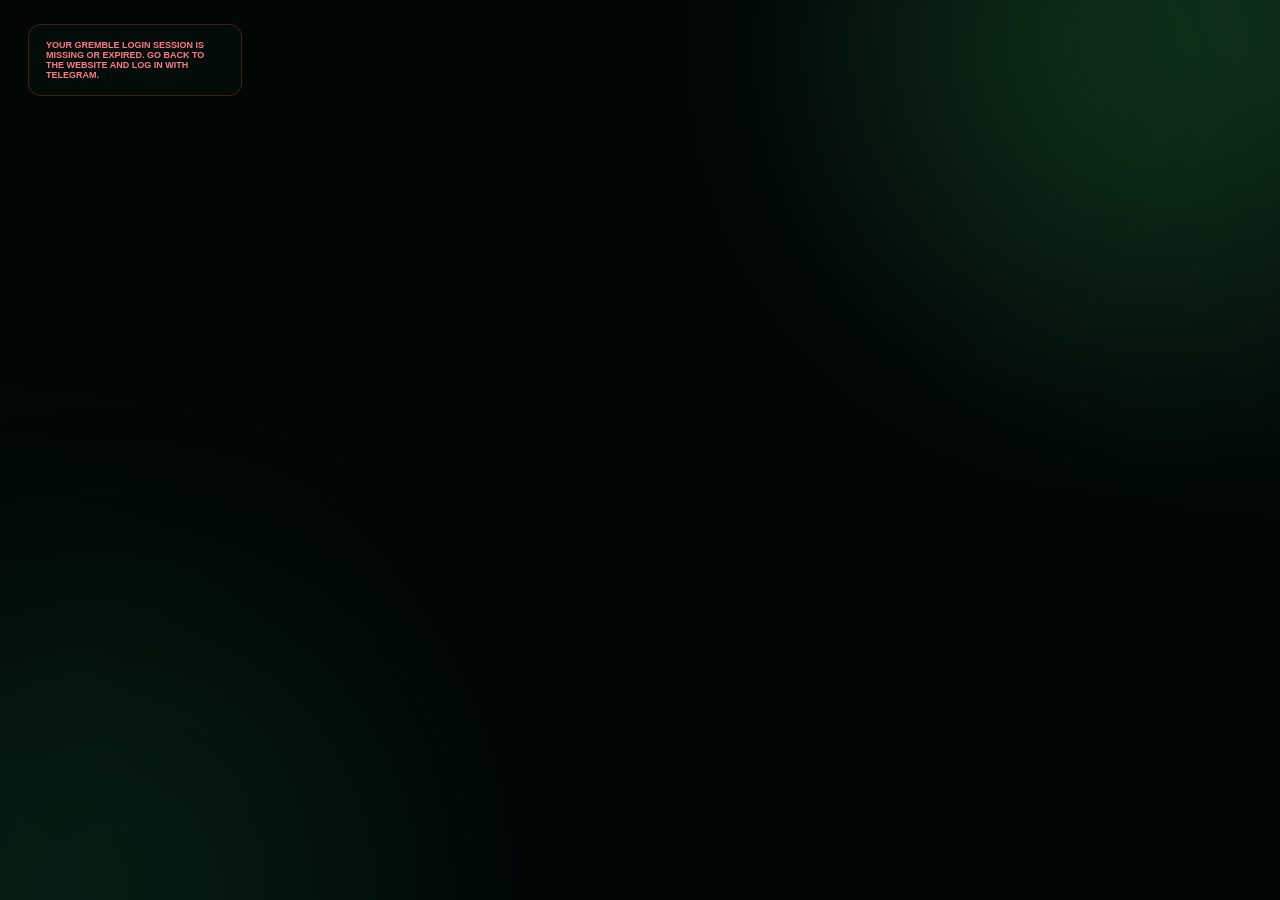
<file: admin.html>
<!DOCTYPE html>
<html lang="en">
<head>
<meta charset="UTF-8">
<meta name="viewport" content="width=device-width, initial-scale=1.0">
<meta name="robots" content="noindex,nofollow">
<title>Gremble Admin</title>

<style>
*{margin:0;padding:0;box-sizing:border-box}
html{scroll-behavior:smooth}

body{
    min-height:100vh;
    background:
        radial-gradient(circle at top right,rgba(79,255,127,.08),transparent 34%),
        radial-gradient(circle at bottom left,rgba(32,153,87,.08),transparent 34%),
        #020706;
    color:#eef5f0;
    font-family:Arial,Helvetica,sans-serif;
    overflow-x:hidden
}

button,input,textarea,select{font:inherit;outline:none}
button,select{cursor:pointer}
a{color:inherit;text-decoration:none}
[hidden]{display:none!important}

:root{
    --green:#65ff83;
    --green-soft:rgba(101,255,131,.09);
    --green-border:rgba(101,255,131,.16);
    --red:#ff6570;
    --yellow:#ffd35c;
    --bg:#020706;
    --panel:rgba(4,13,9,.86);
    --panel-soft:rgba(5,17,11,.76);
    --text:#eef5f0;
    --muted:#77857c;
    --sidebar-width:270px
}

/* BACKGROUND */

.admin-background{
    position:fixed;
    inset:0;
    z-index:-1;
    pointer-events:none;
    overflow:hidden
}

.admin-glow{
    position:absolute;
    width:560px;
    height:560px;
    border-radius:50%;
    filter:blur(130px);
    opacity:.11
}

.glow-one{
    top:-230px;
    right:-130px;
    background:#55ff7d
}

.glow-two{
    bottom:-270px;
    left:-170px;
    background:#16894f
}

/* APP */

.admin-app{
    min-height:100vh;
    display:grid;
    grid-template-columns:var(--sidebar-width) minmax(0,1fr)
}

/* SIDEBAR */

.admin-sidebar{
    position:sticky;
    top:0;
    height:100vh;
    padding:24px 18px 20px;
    display:flex;
    flex-direction:column;
    border-right:1px solid rgba(101,255,131,.12);
    background:linear-gradient(180deg,rgba(2,12,7,.98),rgba(1,8,5,.98));
    box-shadow:18px 0 45px rgba(0,0,0,.18);
    backdrop-filter:blur(22px);
    overflow:hidden;
    z-index:50
}

.admin-sidebar::before{
    content:"";
    position:absolute;
    inset:0;
    pointer-events:none;
    background:
        radial-gradient(circle at 15% 18%,rgba(101,255,131,.05),transparent 26%),
        linear-gradient(180deg,transparent 54%,rgba(101,255,131,.018) 100%)
}

.admin-sidebar>*{
    position:relative;
    z-index:1
}

/* BRAND */

.sidebar-brand{
    display:flex;
    align-items:center;
    gap:13px;
    padding:3px 8px 23px
}

.sidebar-brand img{
    width:56px;
    height:56px;
    flex:0 0 56px;
    object-fit:contain;
    filter:drop-shadow(0 0 13px rgba(101,255,131,.12))
}

.sidebar-brand-copy strong{
    display:block;
    color:#f7faf8;
    font-size:20px;
    font-weight:900;
    letter-spacing:.4px
}

.sidebar-brand-copy span{
    display:block;
    margin-top:5px;
    color:var(--green);
    font-size:8px;
    font-weight:900;
    letter-spacing:3px
}

/* VERIFIED ADMIN */

.sidebar-access{
    margin-bottom:18px;
    padding:14px;
    border:1px solid rgba(101,255,131,.2);
    border-radius:15px;
    background:linear-gradient(
        135deg,
        rgba(101,255,131,.055),
        rgba(101,255,131,.018)
    );
    box-shadow:inset 0 1px 0 rgba(255,255,255,.018)
}

.sidebar-access-top{
    display:flex;
    align-items:center;
    justify-content:space-between;
    gap:10px
}

.sidebar-access-label{
    color:#6d7b72;
    font-size:7px;
    font-weight:900;
    letter-spacing:2px
}

.sidebar-access-shield{
    width:26px;
    height:26px;
    display:inline-flex;
    align-items:center;
    justify-content:center;
    color:var(--green)
}

.sidebar-access-shield svg{
    width:21px;
    height:21px;
    filter:drop-shadow(0 0 7px rgba(101,255,131,.25))
}

.sidebar-access-value{
    margin-top:8px;
    display:flex;
    align-items:center;
    gap:8px;
    color:var(--green);
    font-size:10px;
    font-weight:900
}

.sidebar-access-dot{
    width:8px;
    height:8px;
    flex:0 0 8px;
    border-radius:50%;
    background:var(--green);
    box-shadow:0 0 12px rgba(101,255,131,.9)
}

/* NAVIGATION */

.sidebar-nav{
    display:grid;
    gap:8px
}

.sidebar-nav-button{
    position:relative;
    width:100%;
    min-height:54px;
    padding:0 14px;
    display:flex;
    align-items:center;
    gap:13px;
    border:1px solid transparent;
    border-radius:14px;
    background:transparent;
    color:#8f9b93;
    text-align:left;
    font-size:10px;
    font-weight:800;
    transition:.16s ease
}

.sidebar-nav-button::after{
    content:"›";
    margin-left:auto;
    color:#53645a;
    font-size:23px;
    font-weight:300;
    line-height:1
}

.sidebar-nav-button:hover{
    color:#e8f0eb;
    background:rgba(255,255,255,.025);
    border-color:rgba(255,255,255,.045);
    transform:translateX(2px)
}

.sidebar-nav-button:hover::after{
    color:#9aa79e
}

.sidebar-nav-button.active{
    color:var(--green);
    background:linear-gradient(
        90deg,
        rgba(101,255,131,.12),
        rgba(101,255,131,.045)
    );
    border-color:rgba(101,255,131,.28);
    box-shadow:
        inset 0 0 22px rgba(101,255,131,.025),
        0 0 20px rgba(0,0,0,.08)
}

.sidebar-nav-button.active::after{
    color:var(--green)
}

.sidebar-nav-icon{
    width:34px;
    height:34px;
    flex:0 0 34px;
    display:inline-flex;
    align-items:center;
    justify-content:center;
    border-radius:11px;
    background:rgba(255,255,255,.018);
    color:#829188
}

.holders-nav-icon{
    overflow:hidden;
    padding:3px;
}

.holders-nav-image{
    width:100%;
    height:100%;
    display:block;
    object-fit:contain;
    border-radius:50%;
}

.all-holders-nav-icon{
    overflow:hidden;
    padding:3px;
}

.all-holders-nav-image{
    width:100%;
    height:100%;
    display:block;
    object-fit:contain;
    border-radius:50%;
}

.sidebar-nav-icon svg{
    width:21px;
    height:21px;
    stroke:currentColor
}

.sidebar-nav-button[data-admin-view="dashboard"] .sidebar-nav-icon{
    color:#59ffa1
}

.sidebar-nav-button[data-admin-view="members"] .sidebar-nav-icon{
    color:#46e998
}

.sidebar-nav-button[data-admin-view="contest"] .sidebar-nav-icon{
    color:#ffcc52
}

.sidebar-nav-button[data-admin-view="quiz"] .sidebar-nav-icon{
    color:#a36bff
}

.sidebar-nav-button[data-admin-view="past-quizzes"] .sidebar-nav-icon{
    color:#4edfff
}

.sidebar-nav-button.active .sidebar-nav-icon{
    background:rgba(101,255,131,.08);
    box-shadow:0 0 18px rgba(101,255,131,.05)
}

.sidebar-nav-text{
    flex:1
}

.sidebar-live-dot{
    position:absolute;
    right:13px;
    top:8px;
    width:7px;
    height:7px;
    border-radius:50%;
    background:var(--green);
    box-shadow:0 0 10px rgba(101,255,131,.8)
}

/* SIDEBAR BOTTOM */

.sidebar-bottom{
    margin-top:auto;
    padding-top:18px
}

.sidebar-wall{
    position:relative;
    width:calc(100% + 36px);
    height:188px;
    margin:0 -18px 14px;
    overflow:hidden;
    border-top:1px solid rgba(101,255,131,.055);
    border-bottom:1px solid rgba(101,255,131,.055);
    background:#03100a
}

.sidebar-wall::before{
    content:"";
    position:absolute;
    inset:0;
    background:linear-gradient(
        180deg,
        rgba(2,10,6,.95) 0%,
        rgba(2,10,6,.30) 34%,
        rgba(2,10,6,.12) 62%,
        rgba(2,10,6,.68) 100%
    );
    pointer-events:none;
    z-index:1
}

.sidebar-wall img{
    width:100%;
    height:100%;
    display:block;
    object-fit:cover;
    object-position:center 60%;
    opacity:.82;
    filter:saturate(.86) brightness(.72) contrast(1.06)
}

.sidebar-web-button{
    min-height:62px;
    padding:0 14px;
    display:flex;
    align-items:center;
    gap:12px;
    border:1px solid rgba(101,255,131,.28);
    border-radius:15px;
    background:linear-gradient(
        135deg,
        rgba(101,255,131,.065),
        rgba(101,255,131,.018)
    );
    color:#f1f7f3;
    box-shadow:inset 0 1px 0 rgba(255,255,255,.018);
    transition:.17s ease
}

.sidebar-web-button:hover{
    border-color:rgba(101,255,131,.48);
    background:rgba(101,255,131,.09);
    transform:translateY(-1px)
}

.sidebar-web-icon{
    width:35px;
    height:35px;
    flex:0 0 35px;
    display:inline-flex;
    align-items:center;
    justify-content:center;
    color:var(--green)
}

.sidebar-web-icon svg{
    width:27px;
    height:27px
}

.sidebar-web-copy{
    min-width:0;
    flex:1
}

.sidebar-web-copy strong{
    display:block;
    color:#f5faf7;
    font-size:13px;
    font-weight:900
}

.sidebar-web-copy span{
    display:block;
    margin-top:4px;
    color:#6d8074;
    font-size:7px;
    font-weight:900;
    letter-spacing:1.5px
}

.sidebar-web-arrow{
    width:26px;
    height:26px;
    display:inline-flex;
    align-items:center;
    justify-content:center;
    color:var(--green)
}

.sidebar-web-arrow svg{
    width:20px;
    height:20px
}

/* MAIN */

.admin-main{
    min-width:0;
    padding:24px 28px 50px
}

.admin-topbar{
    min-height:68px;
    display:flex;
    align-items:center;
    justify-content:space-between;
    gap:18px;
    margin-bottom:20px;
    padding:12px 16px;
    border:1px solid rgba(101,255,131,.09);
    border-radius:18px;
    background:rgba(4,13,9,.72);
    backdrop-filter:blur(18px)
}

.topbar-left{
    display:flex;
    align-items:center;
    gap:12px;
    min-width:0
}

.mobile-menu-button{
    display:none;
    width:42px;
    height:42px;
    align-items:center;
    justify-content:center;
    border:1px solid var(--green-border);
    border-radius:11px;
    background:rgba(101,255,131,.04);
    color:var(--green);
    font-size:20px
}

.topbar-page-label{
    color:var(--green);
    font-size:7px;
    font-weight:900;
    letter-spacing:1.8px
}

.topbar-page-title{
    margin-top:4px;
    color:#f3f7f4;
    font-size:19px;
    font-weight:900
}

.topbar-admin-pill{
    min-height:37px;
    padding:0 12px;
    display:flex;
    align-items:center;
    gap:7px;
    border:1px solid var(--green-border);
    border-radius:999px;
    background:rgba(101,255,131,.035);
    color:#a6b2aa;
    font-size:8px;
    font-weight:900
}

.topbar-admin-dot{
    width:7px;
    height:7px;
    border-radius:50%;
    background:var(--green);
    box-shadow:0 0 10px rgba(101,255,131,.75)
}

.admin-message{
    margin-bottom:20px;
    padding:15px 17px;
    border:1px solid rgba(101,255,131,.1);
    border-radius:13px;
    background:rgba(101,255,131,.025);
    color:#849188;
    font-size:9px;
    font-weight:800
}

.admin-message.success{
    border-color:rgba(101,255,131,.2);
    color:var(--green)
}

.admin-message.error{
    border-color:rgba(255,101,112,.22);
    color:#ff7b84
}

/* DASHBOARD */

.admin-dashboard{
    display:block
}

.admin-view{
    animation:adminViewIn .16s ease
}

@keyframes adminViewIn{
    from{opacity:.4;transform:translateY(3px)}
    to{opacity:1;transform:none}
}

.dashboard-hero{
    display:grid;
    grid-template-columns:minmax(0,1.45fr) minmax(300px,.55fr);
    gap:16px;
    margin-bottom:16px
}

.dashboard-founder-card,
.private-access-card{
    min-height:205px;
    padding:28px;
    border:1px solid rgba(101,255,131,.11);
    border-radius:20px;
    background:linear-gradient(
        135deg,
        rgba(5,18,11,.9),
        rgba(3,11,7,.82)
    );
    box-shadow:inset 0 1px 0 rgba(255,255,255,.02)
}

.dashboard-founder-card{
    display:flex;
    flex-direction:column;
    justify-content:flex-end;
    background:
        radial-gradient(circle at 85% 20%,rgba(101,255,131,.08),transparent 30%),
        linear-gradient(135deg,rgba(5,18,11,.92),rgba(3,11,7,.86))
}

.founder-tag{
    margin-bottom:15px;
    color:var(--green);
    font-size:8px;
    font-weight:900;
    letter-spacing:2.2px
}

.dashboard-founder-card h1{
    max-width:700px;
    font-size:clamp(36px,5vw,70px);
    line-height:.95;
    letter-spacing:-3px
}

.dashboard-founder-card h1 span{
    color:var(--green)
}

.private-access-card{
    display:flex;
    flex-direction:column;
    justify-content:center
}

.private-access-label{
    color:#65736a;
    font-size:7px;
    font-weight:900;
    letter-spacing:2px
}

.private-access-card h2{
    margin-top:8px;
    font-size:20px
}

.private-id-box{
    margin-top:20px;
    padding:14px;
    border:1px solid rgba(101,255,131,.14);
    border-radius:12px;
    background:rgba(101,255,131,.035)
}

.private-id-box small{
    display:block;
    color:#6d7a72;
    font-size:7px;
    font-weight:900
}

.private-id-box strong{
    display:block;
    margin-top:6px;
    color:var(--green);
    font-size:10px
}

/* WALLET */

.wallet-control-box{
    margin-top:12px;
    padding:14px;
    display:flex;
    align-items:center;
    justify-content:space-between;
    gap:14px;
    border:1px solid rgba(101,255,131,.14);
    border-radius:12px;
    background:rgba(101,255,131,.025)
}

.wallet-control-copy{
    min-width:0
}

.wallet-control-copy small{
    display:block;
    color:#6d7a72;
    font-size:7px;
    font-weight:900
}

.wallet-control-copy strong{
    display:block;
    margin-top:5px;
    color:#f0f5f2;
    font-size:10px
}

.wallet-control-copy span{
    display:block;
    margin-top:5px;
    color:#75827a;
    font-size:7px;
    font-weight:900
}

.wallet-control-copy span.enabled{
    color:var(--green)
}

.wallet-control-copy span.disabled{
    color:#ff7b84
}

.wallet-visibility-switch{
    position:relative;
    width:54px;
    height:29px;
    flex:0 0 54px;
    border:1px solid rgba(255,255,255,.1);
    border-radius:999px;
    background:rgba(255,255,255,.055);
    transition:.18s ease
}

.wallet-visibility-switch::after{
    content:"";
    position:absolute;
    top:4px;
    left:4px;
    width:19px;
    height:19px;
    border-radius:50%;
    background:#77847c;
    transition:.18s ease
}

.wallet-visibility-switch.enabled{
    border-color:rgba(101,255,131,.42);
    background:rgba(101,255,131,.14)
}

.wallet-visibility-switch.enabled::after{
    left:29px;
    background:var(--green);
    box-shadow:0 0 10px rgba(101,255,131,.55)
}

.wallet-visibility-switch:disabled{
    cursor:not-allowed;
    opacity:.55
}

/* STATS */

.stats-grid{
    display:grid;
    grid-template-columns:repeat(5,minmax(0,1fr));
    gap:12px;
    margin-bottom:20px
}

.stat-card{
    min-height:118px;
    padding:18px;
    border:1px solid rgba(101,255,131,.09);
    border-radius:15px;
    background:rgba(4,13,9,.75)
}

.stat-card span{
    color:#68766d;
    font-size:7px;
    font-weight:900
}

.stat-card strong{
    display:block;
    margin-top:12px;
    color:#f4f8f5;
    font-size:29px
}

.stat-card small{
    display:block;
    margin-top:6px;
    color:var(--green);
    font-size:7px;
    font-weight:900
}

/* PAGE */

.page-header{
    margin-bottom:18px
}

.page-eyebrow{
    color:var(--green);
    font-size:8px;
    font-weight:900;
    letter-spacing:2px
}

.page-title{
    margin-top:8px;
    color:#f4f7f5;
    font-size:34px;
    letter-spacing:-1px
}

.page-description{
    max-width:720px;
    margin-top:9px;
    color:#78857d;
    font-size:11px;
    line-height:1.6
}

/* CARD */

.admin-card{
    border:1px solid rgba(101,255,131,.1);
    border-radius:16px;
    background:rgba(4,13,9,.78);
    overflow:hidden
}

.admin-card-header,
.card-header{
    padding:17px 18px;
    display:flex;
    align-items:center;
    justify-content:space-between;
    gap:14px;
    border-bottom:1px solid rgba(255,255,255,.04)
}

.admin-card-header span,
.card-header span{
    color:#6c796f;
    font-size:7px;
    font-weight:900
}

.admin-card-header h2,
.card-header h2{
    margin-top:5px;
    font-size:17px
}

/* BUTTONS */

.primary-button,
.secondary-button,
.ghost-button,
.danger-button{
    min-height:38px;
    padding:0 13px;
    border-radius:9px;
    font-size:7px;
    font-weight:900;
    transition:.15s ease
}

.primary-button{
    border:1px solid rgba(101,255,131,.28);
    background:rgba(101,255,131,.11);
    color:var(--green)
}

.primary-button:hover{
    background:rgba(101,255,131,.17)
}

.secondary-button{
    border:1px solid rgba(101,255,131,.13);
    background:rgba(101,255,131,.035);
    color:#c7d2cb
}

.ghost-button{
    border:1px solid rgba(255,255,255,.07);
    background:rgba(255,255,255,.025);
    color:#849087
}

.danger-button{
    border:1px solid rgba(255,101,112,.18);
    background:rgba(255,101,112,.045);
    color:#ff737d
}

button:disabled{
    cursor:not-allowed;
    opacity:.42
}

/* MEMBERS */

.members-panel{
    border:1px solid rgba(101,255,131,.1);
    border-radius:16px;
    background:rgba(4,13,9,.78);
    overflow:hidden
}

.members-panel-top{
    padding:16px 18px;
    display:flex;
    align-items:center;
    justify-content:space-between;
    gap:16px;
    border-bottom:1px solid rgba(255,255,255,.04)
}

.members-panel-title span{
    color:#6b786f;
    font-size:7px;
    font-weight:900
}

.members-panel-title h2{
    margin-top:5px;
    font-size:17px
}

.members-tools{
    display:flex;
    align-items:center;
    gap:8px
}

.member-search,
.contest-search,
.contest-sort,
.quiz-input,
.quiz-textarea,
.quiz-select{
    border:1px solid rgba(101,255,131,.11);
    border-radius:9px;
    background:rgba(0,6,3,.58);
    color:#e7ede9
}

.member-search,
.contest-search{
    width:210px;
    min-height:38px;
    padding:0 11px;
    font-size:9px
}

.refresh-button{
    min-height:38px;
    padding:0 12px;
    border:1px solid rgba(101,255,131,.16);
    border-radius:9px;
    background:rgba(101,255,131,.05);
    color:var(--green);
    font-size:7px;
    font-weight:900
}

.members-table-wrap,
.contest-table-wrap,
.all-holders-table-wrap{
    width:100%;
    overflow:auto
}

.members-table,
.contest-table,
.all-holders-table{
    width:100%;
    min-width:980px;
    border-collapse:collapse
}

.members-table th,
.contest-table th,
.all-holders-table th{
    padding:13px 14px;
    text-align:left;
    color:#657269;
    background:rgba(255,255,255,.012);
    font-size:7px;
    font-weight:900;
    white-space:nowrap
}

.members-table td,
.contest-table td,
.all-holders-table td{
    padding:14px;
    border-top:1px solid rgba(255,255,255,.04);
    color:#c7d1cb;
    font-size:9px;
    white-space:nowrap
}

.members-table tr:hover td,
.contest-table tr:hover td,
.all-holders-table tr:hover td{
    background:rgba(101,255,131,.018)
}

.member-telegram-name{
    color:#f3f7f4;
    font-weight:800
}

.member-telegram-username,
.telegram-username,
.x-username{
    color:var(--green);
    font-weight:800
}

.member-address{
    max-width:190px;
    overflow:hidden;
    text-overflow:ellipsis
}

.telegram-group-badge,
.wallet-status-badge{
    display:inline-flex;
    align-items:center;
    gap:6px;
    padding:7px 10px;
    border-radius:999px;
    font-size:7px;
    font-weight:900;
    white-space:nowrap
}

.telegram-group-badge.member,
.wallet-status-badge.yes{
    border:1px solid rgba(101,255,131,.28);
    background:rgba(101,255,131,.08);
    color:var(--green)
}

.telegram-group-badge.not-member,
.wallet-status-badge.no{
    border:1px solid rgba(255,101,112,.28);
    background:rgba(255,101,112,.07);
    color:#ff717b
}

.telegram-group-badge.unknown{
    border:1px solid rgba(255,211,92,.26);
    background:rgba(255,211,92,.06);
    color:var(--yellow)
}

.wallet-status-dot{
    width:7px;
    height:7px;
    border-radius:50%;
    background:currentColor;
    box-shadow:0 0 8px currentColor
}

.copy-button{
    min-height:28px;
    padding:0 9px;
    border:1px solid rgba(101,255,131,.16);
    border-radius:8px;
    background:rgba(101,255,131,.045);
    color:var(--green);
    font-size:6px;
    font-weight:900
}

.wallet-cell{
    display:flex;
    align-items:center;
    gap:8px
}

.wallet-address{
    color:#aab6ae
}

.country-cell{
    display:inline-flex;
    align-items:center;
    gap:6px
}

/* PRIVATE WALLET LABELS */

.wallet-private-label{
    display:inline-flex;
    align-items:center;
    gap:7px;
}

.wallet-private-label-badge{
    min-height:28px;
    padding:0 10px;
    display:inline-flex;
    align-items:center;
    justify-content:center;
    border:1px solid rgba(101,255,131,.24);
    border-radius:999px;
    background:rgba(101,255,131,.07);
    color:var(--green);
    font-size:7px;
    font-weight:900;
    white-space:nowrap;
}

.wallet-private-label-badge.friends{
    border-color:rgba(101,255,131,.16);
    background:rgba(101,255,131,.035);
    color:#a9b8ae;
}

.wallet-label-edit{
    width:30px;
    height:30px;
    display:inline-flex;
    align-items:center;
    justify-content:center;
    border:1px solid rgba(101,255,131,.14);
    border-radius:8px;
    background:rgba(101,255,131,.035);
    color:var(--green);
    font-size:13px;
    transition:.15s ease;
}

.wallet-label-edit:hover{
    border-color:rgba(101,255,131,.35);
    background:rgba(101,255,131,.09);
}

.wallet-label-modal{
    position:fixed;
    inset:0;
    z-index:9999;
    display:flex;
    align-items:center;
    justify-content:center;
    padding:20px;
}

.wallet-label-modal-backdrop{
    position:absolute;
    inset:0;
    background:rgba(0,0,0,.76);
    backdrop-filter:blur(8px);
}

.wallet-label-modal-card{
    position:relative;
    width:100%;
    max-width:430px;
    padding:22px;
    border:1px solid rgba(101,255,131,.22);
    border-radius:18px;
    background:#06100b;
    box-shadow:
        0 30px 80px rgba(0,0,0,.55),
        0 0 40px rgba(101,255,131,.04);
}

.wallet-label-modal-header{
    display:flex;
    align-items:flex-start;
    justify-content:space-between;
    gap:20px;
}

.wallet-label-modal-header span{
    color:var(--green);
    font-size:7px;
    font-weight:900;
    letter-spacing:1.7px;
}

.wallet-label-modal-header h3{
    margin-top:6px;
    color:#f4f8f5;
    font-size:19px;
}

.wallet-label-modal-close{
    width:34px;
    height:34px;
    border:1px solid rgba(255,255,255,.07);
    border-radius:9px;
    background:rgba(255,255,255,.025);
    color:#849087;
    font-size:18px;
}

.wallet-label-address{
    margin-top:18px;
    padding:12px;
    border:1px solid rgba(101,255,131,.1);
    border-radius:10px;
    background:rgba(101,255,131,.025);
}

.wallet-label-address span{
    display:block;
    color:#657269;
    font-size:6px;
    font-weight:900;
}

.wallet-label-address strong{
    display:block;
    margin-top:6px;
    overflow:hidden;
    color:#aab6ae;
    font-size:8px;
    text-overflow:ellipsis;
    white-space:nowrap;
}

.wallet-label-options{
    margin-top:14px;
    display:grid;
    gap:8px;
}

.wallet-label-option{
    width:100%;
    padding:13px;
    display:flex;
    align-items:center;
    gap:12px;
    border:1px solid rgba(101,255,131,.1);
    border-radius:11px;
    background:rgba(101,255,131,.02);
    color:#dce5df;
    text-align:left;
}

.wallet-label-option:hover{
    border-color:rgba(101,255,131,.25);
    background:rgba(101,255,131,.045);
}

.wallet-label-option.active{
    border-color:rgba(101,255,131,.42);
    background:rgba(101,255,131,.08);
}

.wallet-label-radio{
    width:17px;
    height:17px;
    flex:0 0 17px;
    border:1px solid rgba(101,255,131,.3);
    border-radius:50%;
}

.wallet-label-option.active .wallet-label-radio{
    border:5px solid var(--green);
    box-shadow:0 0 10px rgba(101,255,131,.3);
}

.wallet-label-option strong{
    display:block;
    color:#f1f6f3;
    font-size:9px;
}

.wallet-label-option small{
    display:block;
    margin-top:4px;
    color:#68766d;
    font-size:7px;
}

.wallet-label-modal-actions{
    margin-top:20px;
    display:flex;
    align-items:center;
    justify-content:space-between;
    gap:10px;
}

.wallet-label-modal-actions > div{
    display:flex;
    gap:7px;
}

.wallet-label-remove,
.wallet-label-cancel,
.wallet-label-save{
    min-height:36px;
    padding:0 12px;
    border-radius:8px;
    font-size:7px;
    font-weight:900;
}

.wallet-label-remove{
    border:1px solid rgba(255,101,112,.16);
    background:rgba(255,101,112,.04);
    color:#ff737d;
}

.wallet-label-cancel{
    border:1px solid rgba(255,255,255,.07);
    background:rgba(255,255,255,.025);
    color:#849087;
}

.wallet-label-save{
    border:1px solid rgba(101,255,131,.28);
    background:rgba(101,255,131,.1);
    color:var(--green);
}

/* CONTEST STATUS */

.contest-member-status{
    display:inline-flex;
    width:24px;
    height:24px;
    align-items:center;
    justify-content:center
}

.contest-member-status-dot{
    width:10px;
    height:10px;
    border-radius:50%;
    background:currentColor;
    box-shadow:0 0 10px currentColor
}

.contest-member-status.verified{
    color:var(--green)
}

.contest-member-status.registered{
    color:#ffae42
}

.contest-member-status.not-found{
    color:#ff5964
}

/* CONTEST RULES YES / NO */

.contest-rule-visual{
    display:inline-flex;
    align-items:center;
    justify-content:center;
    min-width:48px;
    min-height:26px;
    padding:0 10px;
    border-radius:999px;
    font-size:7px;
    font-weight:900;
    white-space:nowrap
}

.contest-rule-visual.yes{
    border:1px solid rgba(101,255,131,.42);
    background:rgba(101,255,131,.09);
    color:var(--green)
}

.contest-rule-visual.no{
    border:1px solid rgba(255,101,112,.42);
    background:rgba(255,101,112,.08);
    color:#ff717b
}

/* X NAME */

.contest-participant-name{
    display:inline-flex;
    align-items:center;
    padding:6px 9px;
    border-radius:7px;
    background:var(--green);
    color:#000!important;
    font-weight:900!important
}

.members-empty,
.contest-empty{
    padding:45px 20px;
    text-align:center;
    color:#68766d;
    font-size:9px
}

.members-pagination,
.contest-pagination{
    min-height:58px;
    padding:12px 16px;
    display:flex;
    align-items:center;
    justify-content:center;
    gap:10px;
    border-top:1px solid rgba(255,255,255,.04)
}

.members-page-button,
.contest-page-button{
    min-width:90px;
    min-height:34px;
    border:1px solid rgba(101,255,131,.12);
    border-radius:8px;
    background:rgba(101,255,131,.035);
    color:var(--green);
    font-size:7px;
    font-weight:900
}

.members-page-info,
.contest-page-info{
    min-width:70px;
    text-align:center;
    color:#7b887f;
    font-size:8px;
    font-weight:900
}

/* CONTEST */

.contest-panel{
    border:1px solid rgba(101,255,131,.1);
    border-radius:17px;
    background:rgba(4,13,9,.8);
    overflow:hidden
}

.contest-panel-header{
    padding:17px 18px;
    display:flex;
    align-items:center;
    justify-content:space-between;
    border-bottom:1px solid rgba(255,255,255,.04)
}

.contest-title-copy span{
    color:#6c796f;
    font-size:7px;
    font-weight:900
}

.contest-title-copy h2{
    margin-top:5px;
    font-size:18px
}

.contest-close-button{
    min-height:35px;
    padding:0 11px;
    border:1px solid rgba(255,255,255,.07);
    border-radius:8px;
    background:rgba(255,255,255,.02);
    color:#77847c;
    font-size:7px;
    font-weight:900
}

.contest-stats{
    padding:15px 18px;
    display:grid;
    grid-template-columns:repeat(2,minmax(0,180px));
    gap:10px;
    border-bottom:1px solid rgba(255,255,255,.04)
}

.contest-stat-card{
    padding:13px;
    border:1px solid rgba(101,255,131,.08);
    border-radius:10px;
    background:rgba(101,255,131,.02)
}

.contest-stat-card span{
    color:#66736a;
    font-size:7px;
    font-weight:900
}

.contest-stat-card strong{
    display:block;
    margin-top:7px;
    font-size:21px
}

.contest-stat-card small{
    display:block;
    margin-top:4px;
    color:var(--green);
    font-size:6px
}

.contest-body{
    display:grid;
    grid-template-columns:310px minmax(0,1fr)
}

.contest-form-card{
    padding:18px;
    border-right:1px solid rgba(255,255,255,.04)
}

.contest-form-title{
    margin-bottom:15px;
    color:#f0f5f2;
    font-size:11px;
    font-weight:900
}

.contest-form{
    display:grid;
    gap:8px
}

.contest-form label{
    margin-top:5px;
    color:#68756d;
    font-size:7px;
    font-weight:900
}

.contest-form input{
    width:100%;
    min-height:39px;
    padding:0 10px;
    border:1px solid rgba(101,255,131,.1);
    border-radius:8px;
    background:rgba(0,6,3,.55);
    color:#e8eeea
}

.contest-note-input{
    width:100%;
    min-height:92px;
    padding:10px;
    resize:vertical;
    border:1px solid rgba(101,255,131,.1);
    border-radius:8px;
    background:rgba(0,6,3,.55);
    color:#e8eeea;
    font-size:9px;
    line-height:1.5
}

.contest-note-input::placeholder{
    color:#56635b
}

.contest-header-actions{
    display:flex;
    align-items:center;
    gap:8px
}

.contest-view-tabs{
    display:flex;
    gap:6px;
    padding:4px;
    border:1px solid rgba(101,255,131,.1);
    border-radius:10px;
    background:rgba(0,6,3,.4)
}

.contest-view-tab{
    min-height:34px;
    padding:0 11px;
    border:1px solid transparent;
    border-radius:7px;
    background:transparent;
    color:#78857d;
    font-size:7px;
    font-weight:900
}

.contest-view-tab.active{
    border-color:rgba(101,255,131,.2);
    background:rgba(101,255,131,.08);
    color:var(--green)
}

.contest-end-button{
    min-height:35px;
    padding:0 12px;
    border:1px solid rgba(255,101,112,.28);
    border-radius:8px;
    background:rgba(255,101,112,.07);
    color:#ff737d;
    font-size:7px;
    font-weight:900
}

.past-contests-panel{
    padding:18px;
    border-top:1px solid rgba(101,255,131,.08);
}

.past-contests-header{
    display:flex;
    align-items:center;
    justify-content:space-between;
    gap:16px;
    margin-bottom:14px;
}

.past-contests-header span{
    display:block;
    margin-bottom:4px;
    color:#66736b;
    font-size:7px;
    font-weight:900;
    letter-spacing:.12em;
}

.past-contests-header h3{
    margin:0;
    color:#e8eeea;
    font-size:14px;
    font-weight:900;
}

.past-contests-header > span{
    margin:0;
    padding:7px 10px;
    border:1px solid rgba(101,255,131,.12);
    border-radius:8px;
    background:rgba(101,255,131,.04);
    color:var(--green);
}

.past-contests-list{
    display:grid;
    gap:10px;
}

.past-contests-empty{
    padding:28px 16px;
    border:1px dashed rgba(101,255,131,.12);
    border-radius:10px;
    color:#66736b;
    font-size:8px;
    font-weight:900;
    text-align:center;
}

.past-contest-card{
    display:flex;
    align-items:center;
    justify-content:space-between;
    gap:16px;
    padding:14px;
    border:1px solid rgba(101,255,131,.1);
    border-radius:10px;
    background:rgba(0,6,3,.4);
}

.past-contest-card:hover{
    border-color:rgba(101,255,131,.22);
}

.past-contest-card-title{
    margin:0 0 5px;
    color:#e8eeea;
    font-size:10px;
    font-weight:900;
}

.past-contest-card-meta{
    color:#66736b;
    font-size:7px;
    font-weight:800;
}

.past-contest-open-button{
    min-height:32px;
    padding:0 11px;
    border:1px solid rgba(101,255,131,.18);
    border-radius:7px;
    background:rgba(101,255,131,.06);
    color:var(--green);
    font-size:7px;
    font-weight:900;
}

.contest-requirements{
    display:grid;
    grid-template-columns:1fr 1fr;
    gap:7px
}

.contest-rule-button{
    min-height:38px;
    border:1px solid rgba(255,255,255,.07);
    border-radius:8px;
    background:rgba(255,255,255,.02);
    color:#78857d;
    font-size:7px;
    font-weight:900
}

.contest-rule-button.yes.active{
    border-color:rgba(101,255,131,.24);
    background:rgba(101,255,131,.08);
    color:var(--green)
}

.contest-rule-button.no.active{
    border-color:rgba(255,101,112,.2);
    background:rgba(255,101,112,.06);
    color:#ff747d
}

.contest-submit-button{
    min-height:40px;
    margin-top:7px;
    border:1px solid rgba(101,255,131,.25);
    border-radius:9px;
    background:rgba(101,255,131,.1);
    color:var(--green);
    font-size:8px;
    font-weight:900
}

.contest-cancel-edit{
    min-height:36px;
    border:1px solid rgba(255,255,255,.06);
    border-radius:8px;
    background:transparent;
    color:#77847c;
    font-size:7px;
    font-weight:900
}

.contest-form-message{
    min-height:17px;
    color:#6d7a72;
    font-size:7px
}

.contest-list-card{
    min-width:0
}

.contest-list-top{
    padding:15px;
    display:flex;
    align-items:center;
    justify-content:space-between;
    gap:12px;
    border-bottom:1px solid rgba(255,255,255,.04)
}

.contest-list-title strong{
    font-size:10px
}

.contest-list-title span{
    display:block;
    margin-top:4px;
    color:#68766d;
    font-size:7px
}

.contest-tools{
    display:flex;
    gap:7px
}

.contest-sort{
    min-height:38px;
    padding:0 9px;
    font-size:8px
}

.contest-action-button{
    min-height:30px;
    padding:0 8px;
    border:1px solid rgba(255,255,255,.06);
    border-radius:7px;
    background:rgba(255,255,255,.02);
    color:#8a978e;
    font-size:6px;
    font-weight:900
}

.contest-action-button.open{
    color:var(--green)
}

.contest-action-button.delete{
    color:#ff747d
}

/* QUIZ */

.quiz-tabs{
    display:flex;
    gap:7px;
    margin-bottom:14px;
    padding:6px;
    width:max-content;
    max-width:100%;
    border:1px solid rgba(101,255,131,.09);
    border-radius:12px;
    background:rgba(4,13,9,.65)
}

.quiz-tab-button{
    min-height:38px;
    padding:0 14px;
    border:1px solid transparent;
    border-radius:8px;
    background:transparent;
    color:#78857d;
    font-size:7px;
    font-weight:900
}

.quiz-tab-button.active{
    border-color:rgba(101,255,131,.18);
    background:rgba(101,255,131,.07);
    color:var(--green)
}

.quiz-layout{
    display:grid;
    grid-template-columns:minmax(0,1.2fr) minmax(320px,.8fr);
    gap:15px
}

.quiz-column{
    min-width:0
}

.quiz-builder-card{
    padding:18px
}

.quiz-builder-heading,
.quiz-question-section-header{
    display:flex;
    align-items:center;
    justify-content:space-between;
    gap:12px
}

.quiz-builder-heading span{
    color:#68766d;
    font-size:7px;
    font-weight:900
}

.quiz-builder-heading h2{
    margin-top:5px;
    font-size:17px
}

.quiz-form-grid{
    margin-top:17px;
    display:grid;
    gap:12px
}

.quiz-field{
    display:grid;
    gap:7px
}

.quiz-field label{
    color:#68766d;
    font-size:7px;
    font-weight:900
}

.quiz-input,
.quiz-select{
    width:100%;
    min-height:40px;
    padding:0 11px;
    font-size:9px
}

.quiz-textarea{
    width:100%;
    min-height:88px;
    padding:11px;
    resize:vertical;
    font-size:9px;
    line-height:1.5
}

.quiz-question-section{
    margin-top:17px;
    padding-top:17px;
    border-top:1px solid rgba(255,255,255,.04)
}

.quiz-question-section-header h3{
    font-size:13px
}

.quiz-question-section-header span{
    display:block;
    margin-top:4px;
    color:#68766d;
    font-size:7px
}

.quiz-question-list{
    margin-top:12px;
    display:grid;
    gap:8px
}

.quiz-question-empty{
    padding:30px 15px;
    border:1px dashed rgba(101,255,131,.1);
    border-radius:11px;
    text-align:center;
    color:#657269;
    font-size:8px
}

.quiz-question-editor{
    margin-top:13px;
    padding:15px;
    border:1px solid rgba(101,255,131,.13);
    border-radius:12px;
    background:rgba(101,255,131,.018)
}

.quiz-editor-title{
    margin-bottom:14px;
    display:flex;
    justify-content:space-between
}

.quiz-read-time-box,
.quiz-question-time-box{
    margin-top:14px;
    padding:14px;
    border:1px solid rgba(101,255,131,.12);
    border-radius:11px;
    background:rgba(101,255,131,.03)
}

.quiz-read-time-box{
    margin-bottom:14px;
    display:flex;
    justify-content:space-between
}

.quiz-read-time-copy span,
.quiz-question-time-box label{
    color:#69766e;
    font-size:7px;
    font-weight:900
}

.quiz-read-time-copy strong{
    display:block;
    margin-top:5px;
    color:var(--green)
}

.quiz-read-time-value{
    color:var(--green);
    font-size:9px;
    font-weight:900
}

.quiz-option-grid{
    display:grid;
    gap:8px
}

.quiz-option-row{
    display:grid;
    grid-template-columns:32px minmax(0,1fr) 90px;
    gap:8px;
    align-items:center
}

.quiz-option-letter{
    width:30px;
    height:30px;
    display:flex;
    align-items:center;
    justify-content:center;
    border:1px solid rgba(101,255,131,.12);
    border-radius:50%;
    color:var(--green);
    font-size:9px;
    font-weight:900
}

.quiz-correct-button{
    min-height:38px;
    border:1px solid rgba(101,255,131,.13);
    border-radius:9px;
    background:rgba(101,255,131,.03);
    color:#7c8a81;
    font-size:7px;
    font-weight:900
}

.quiz-correct-button.active{
    background:rgba(101,255,131,.12);
    color:var(--green)
}

.quiz-editor-actions,
.quiz-builder-actions{
    margin-top:14px;
    display:flex;
    justify-content:flex-end;
    gap:8px
}

.quiz-builder-message,
.live-quiz-message{
    min-height:18px;
    margin-top:12px;
    color:#77857d;
    font-size:8px
}

.quiz-builder-message.success,
.live-quiz-message.success{
    color:var(--green)
}

.quiz-builder-message.error,
.live-quiz-message.error{
    color:#ff717b
}

.quiz-question-item{
    padding:13px;
    display:flex;
    justify-content:space-between;
    align-items:center;
    gap:10px;
    border:1px solid rgba(101,255,131,.1);
    border-radius:11px;
    background:rgba(101,255,131,.02)
}

.quiz-question-item-copy strong{
    font-size:10px
}

.quiz-question-item-copy span{
    display:block;
    margin-top:4px;
    color:#66736b;
    font-size:7px
}

.quiz-question-item-actions{
    display:flex;
    gap:5px
}

.saved-quizzes-list{
    padding:16px;
    display:grid;
    gap:10px
}

.saved-quiz-card{
    padding:15px;
    display:flex;
    align-items:center;
    justify-content:space-between;
    gap:13px;
    border:1px solid rgba(101,255,131,.1);
    border-radius:12px;
    background:rgba(101,255,131,.02)
}

.saved-quiz-info strong{
    font-size:11px
}

.saved-quiz-info span{
    display:block;
    margin-top:5px;
    color:#68766d;
    font-size:7px
}

.saved-quiz-actions{
    display:flex;
    gap:5px;
    flex-wrap:wrap
}

/* LIVE CONTROL */

.live-control-grid{
    display:grid;
    grid-template-columns:minmax(0,1fr) minmax(280px,.55fr);
    gap:15px
}

.live-control-card{
    padding:18px
}

.live-control-status{
    display:grid;
    grid-template-columns:repeat(4,minmax(0,1fr));
    gap:9px;
    margin-top:16px
}

.live-control-stat{
    padding:13px;
    border:1px solid rgba(101,255,131,.08);
    border-radius:11px;
    background:rgba(101,255,131,.02)
}

.live-control-stat span{
    color:#68766d;
    font-size:7px;
    font-weight:900
}

.live-control-stat strong{
    display:block;
    margin-top:6px;
    font-size:18px
}

.live-control-buttons{
    margin-top:16px;
    display:flex;
    gap:8px;
    flex-wrap:wrap
}

.live-status-badge{
    display:inline-flex;
    padding:7px 10px;
    border:1px solid rgba(255,255,255,.08);
    border-radius:999px;
    color:#829088;
    font-size:7px;
    font-weight:900
}

.live-status-badge.lobby,
.live-status-badge.live{
    border-color:rgba(101,255,131,.2);
    color:var(--green)
}

.lobby-player-list{
    display:grid;
    gap:7px;
    padding:14px
}

.lobby-player-row{
    padding:12px;
    display:flex;
    align-items:center;
    justify-content:space-between;
    gap:10px;
    border:1px solid rgba(101,255,131,.08);
    border-radius:10px
}

.lobby-player-name{
    color:#f0f5f2;
    font-size:10px;
    font-weight:800
}

.lobby-player-username{
    margin-top:4px;
    color:var(--green);
    font-size:7px
}

.current-question-box{
    margin-top:16px;
    padding:16px;
    border:1px solid rgba(101,255,131,.1);
    border-radius:12px
}

.current-question-box h3{
    margin-top:8px
}

.current-question-stats{
    margin-top:14px;
    display:grid;
    grid-template-columns:repeat(4,minmax(0,1fr));
    gap:8px
}

.current-question-stat{
    padding:10px;
    text-align:center;
    border:1px solid rgba(101,255,131,.08);
    border-radius:9px
}

.current-question-stat span{
    color:#657269;
    font-size:6px
}

.current-question-stat strong{
    display:block;
    margin-top:5px;
    font-size:17px
}

/* PAST QUIZZES */

.past-quizzes-list{
    display:grid;
    gap:12px
}

.past-quiz-card{
    overflow:hidden;
    border:1px solid rgba(101,255,131,.1);
    border-radius:15px;
    background:rgba(4,13,9,.76)
}

.past-quiz-summary{
    width:100%;
    padding:17px;
    display:grid;
    grid-template-columns:minmax(0,1fr) auto auto;
    gap:15px;
    align-items:center
}

.past-quiz-copy strong{
    display:block;
    color:#f4f7f5;
    font-size:12px
}

.past-quiz-copy span{
    display:block;
    margin-top:5px;
    color:#738078;
    font-size:8px
}

.past-quiz-result{
    min-width:120px;
    text-align:right
}

.past-quiz-result small{
    color:#69766e;
    font-size:7px;
    font-weight:900
}

.past-quiz-result strong{
    display:block;
    margin-top:4px;
    color:var(--green);
    font-size:11px
}

.past-quiz-actions{
    display:flex;
    align-items:center;
    gap:8px
}

.past-quiz-toggle,
.past-quiz-page-button{
    min-height:38px;
    padding:0 13px;
    border:1px solid rgba(101,255,131,.2);
    border-radius:9px;
    background:rgba(101,255,131,.05);
    color:var(--green);
    font-size:7px;
    font-weight:900
}

.past-quiz-delete{
    min-height:38px;
    padding:0 13px;
    border:1px solid rgba(255,89,100,.25);
    border-radius:9px;
    background:rgba(255,89,100,.055);
    color:#ff717b;
    font-size:7px;
    font-weight:900
}

.past-quiz-pagination{
    margin-top:14px;
    min-height:54px;
    display:flex;
    align-items:center;
    justify-content:center;
    gap:10px
}

.past-quiz-page-info{
    min-width:70px;
    text-align:center;
    color:#7c8981;
    font-size:8px;
    font-weight:900
}

.past-quiz-details{
    border-top:1px solid rgba(255,255,255,.045);
    background:rgba(0,6,3,.38)
}

.past-quiz-details-head{
    padding:14px 16px;
    display:flex;
    align-items:center;
    justify-content:space-between;
    gap:12px
}

.past-quiz-table-wrap{
    width:100%;
    overflow-x:auto
}

.past-quiz-table{
    width:100%;
    min-width:850px;
    border-collapse:collapse
}

.past-quiz-table th,
.past-quiz-table td{
    padding:13px 15px;
    text-align:left;
    white-space:nowrap
}

.past-quiz-table td{
    border-top:1px solid rgba(255,255,255,.04)
}

.past-player-score,
.past-player-correct,
.past-player-username{
    color:var(--green)
}

.past-player-wrong{
    color:#ff717b
}

.past-player-no-answer{
    color:var(--yellow)
}

.past-quizzes-empty{
    padding:55px 20px;
    border:1px dashed rgba(101,255,131,.12);
    border-radius:14px;
    text-align:center;
    color:#657269
}

@media(max-width:1050px){
    .stats-grid{
        grid-template-columns:repeat(2,minmax(0,1fr))
    }

    .contest-body,
    .quiz-layout,
    .live-control-grid,
    .dashboard-hero{
        grid-template-columns:1fr
    }
}

@media(max-width:800px){
    .admin-app{
        display:block
    }

    .admin-sidebar{
        position:fixed;
        left:-300px;
        top:0;
        width:270px;
        transition:.2s ease
    }

    .admin-sidebar.mobile-open{
        left:0
    }

    .admin-main{
        padding:16px 14px 40px
    }

    .mobile-menu-button{
        display:inline-flex
    }

    .members-panel-top,
    .contest-list-top{
        align-items:stretch;
        flex-direction:column
    }

    .members-tools,
    .contest-tools{
        width:100%;
        flex-direction:column
    }

    .member-search,
    .contest-search,
    .contest-sort{
        width:100%
    }

    .live-control-status,
    .current-question-stats{
        grid-template-columns:repeat(2,1fr)
    }

    .past-quiz-summary{
        grid-template-columns:1fr
    }
}

@media(max-width:520px){
    .stats-grid{
        grid-template-columns:1fr
    }

    .quiz-option-row{
        grid-template-columns:30px minmax(0,1fr)
    }

    .quiz-correct-button{
        grid-column:2
    }
}
</style>
</head>

<body>

<div class="admin-background">
    <div class="admin-glow glow-one"></div>
    <div class="admin-glow glow-two"></div>
</div>

<div class="admin-app">

<aside class="admin-sidebar" id="adminSidebar">

    <div class="sidebar-brand">
        <img src="gremble.png" alt="Gremble">

        <div class="sidebar-brand-copy">
            <strong>GREMBLE</strong>
            <span>ADMIN</span>
        </div>
    </div>

    <div class="sidebar-access">

        <div class="sidebar-access-top">

            <div class="sidebar-access-label">
                ACCESS
            </div>

            <span class="sidebar-access-shield">
                <svg
                    viewBox="0 0 24 24"
                    fill="none"
                    stroke="currentColor"
                    stroke-width="1.8"
                    stroke-linecap="round"
                    stroke-linejoin="round"
                >
                    <path d="M12 3l7 3v5c0 4.6-2.9 8.3-7 10-4.1-1.7-7-5.4-7-10V6l7-3z"></path>
                    <path d="M8.7 12.2l2.1 2.1 4.7-5"></path>
                </svg>
            </span>

        </div>

        <div class="sidebar-access-value">
            <span class="sidebar-access-dot"></span>
            <span id="sidebarAdminIdentity">
                CHECKING...
            </span>
        </div>

    </div>

    <nav class="sidebar-nav">

        <button
            type="button"
            class="sidebar-nav-button active"
            data-admin-view="dashboard"
        >
            <span class="sidebar-nav-icon">
                <svg viewBox="0 0 24 24" fill="none" stroke-width="1.8">
                    <rect x="3" y="3" width="7" height="7"></rect>
                    <rect x="14" y="3" width="7" height="7"></rect>
                    <rect x="3" y="14" width="7" height="7"></rect>
                    <rect x="14" y="14" width="7" height="7"></rect>
                </svg>
            </span>

            <span class="sidebar-nav-text">
                Dashboard
            </span>
        </button>

        <button
            type="button"
            class="sidebar-nav-button"
            data-admin-view="members"
        >
            <span class="sidebar-nav-icon">
                <svg viewBox="0 0 24 24" fill="none" stroke-width="1.8">
                    <circle cx="9" cy="7" r="4"></circle>
                    <path d="M16 21v-2a4 4 0 0 0-4-4H6a4 4 0 0 0-4 4v2"></path>
                </svg>
            </span>

            <span class="sidebar-nav-text">
                Members
            </span>
        </button>

<button
    type="button"
    class="sidebar-nav-button"
    data-admin-view="holders"
>
    <span class="sidebar-nav-icon holders-nav-icon">
    <img
        src="gremblecoin.png"
        alt=""
        class="holders-nav-image"
    >
</span>

    <span class="sidebar-nav-text">
        Holders
    </span>
</button>


<button
    type="button"
    class="sidebar-nav-button"
    data-admin-view="all-holders"
>
    <span class="sidebar-nav-icon all-holders-nav-icon">
        <img
            src="gremble4.png"
            alt=""
            class="all-holders-nav-image"
        >
    </span>

    <span class="sidebar-nav-text">
        All Holders
    </span>
</button>

        <button
            type="button"
            class="sidebar-nav-button"
            data-admin-view="contest"
            id="openContestPanel"
        >
            <span class="sidebar-nav-icon">
                <svg viewBox="0 0 24 24" fill="none" stroke-width="1.8">
                    <path d="M8 21h8"></path>
                    <path d="M12 17v4"></path>
                    <path d="M7 4h10v5a5 5 0 0 1-10 0V4z"></path>
                </svg>
            </span>

            <span class="sidebar-nav-text">
                Contest
            </span>
        </button>

        <button
            type="button"
            class="sidebar-nav-button"
            data-admin-view="quiz"
        >
            <span class="sidebar-live-dot"></span>

            <span class="sidebar-nav-icon">
                <svg viewBox="0 0 24 24" fill="none" stroke-width="1.8">
                    <circle cx="12" cy="12" r="9"></circle>
                    <path d="M9.7 9a2.6 2.6 0 1 1 4.5 1.8c-1.1.8-2.2 1.3-2.2 3"></path>
                </svg>
            </span>

            <span class="sidebar-nav-text">
                Quiz
            </span>
        </button>

        <button
            type="button"
            class="sidebar-nav-button"
            data-admin-view="past-quizzes"
        >
            <span class="sidebar-nav-icon">
                <svg viewBox="0 0 24 24" fill="none" stroke-width="1.8">
                    <path d="M3 12a9 9 0 1 0 3-6.7"></path>
                    <path d="M3 4v6h6"></path>
                    <path d="M12 7v5l3 2"></path>
                </svg>
            </span>

            <span class="sidebar-nav-text">
                Past Quizzes
            </span>
        </button>

    </nav>

    <div class="sidebar-bottom">

        <div class="sidebar-wall">
            <img src="wall.png" alt="">
        </div>

        <a href="https://gremblecoin.com" class="sidebar-web-button">

            <span class="sidebar-web-icon">
                <svg
                    viewBox="0 0 24 24"
                    fill="none"
                    stroke="currentColor"
                    stroke-width="1.8"
                    stroke-linecap="round"
                    stroke-linejoin="round"
                    aria-hidden="true"
                >
                    <circle cx="12" cy="12" r="9"></circle>
                    <path d="M3 12h18"></path>
                    <path d="M12 3a15 15 0 0 1 0 18"></path>
                    <path d="M12 3a15 15 0 0 0 0 18"></path>
                </svg>
            </span>

            <span class="sidebar-web-copy">
                <strong>GREMBLE WEB</strong>
                <span>OPEN WEBSITE</span>
            </span>

        </a>

    </div>

</aside>

<main class="admin-main">

<header class="admin-topbar">

    <div class="topbar-left">

        <button
            type="button"
            class="mobile-menu-button"
            id="adminMobileMenuButton"
        >
            ☰
        </button>

        <div>

            <div
                class="topbar-page-label"
                id="adminPageLabel"
            >
                GREMBLE ADMIN
            </div>

            <div
                class="topbar-page-title"
                id="adminPageTitle"
            >
                Dashboard
            </div>

        </div>

    </div>

    <div class="topbar-admin-pill">
        <span class="topbar-admin-dot"></span>
        <span id="adminIdentity">
            CHECKING...
        </span>
    </div>

</header>

<div
    class="admin-message"
    id="adminMessage"
>
    CHECKING ADMIN ACCESS...
</div>

<section
    class="admin-dashboard"
    id="adminDashboard"
    hidden
>

<section
    class="admin-view"
    id="adminViewDashboard"
    data-view-name="dashboard"
>

    <div class="dashboard-hero">

        <section class="dashboard-founder-card">

            <div class="founder-tag">
                GREMBLE // FOUNDER MODE
            </div>

            <h1>
                BUILD QUIETLY.<br>
                <span>WATCH EVERYTHING.</span>
            </h1>

        </section>

        <aside class="private-access-card">

            <div class="private-access-label">
                PRIVATE ACCESS
            </div>

            <h2>
                YOUR GREMBLE CONTROL ROOM.
            </h2>

            <div class="private-id-box">
                <small>CURRENT ACCESS</small>
                <strong id="dashboardAdminIdentity">
                    VERIFIED ADMIN
                </strong>
            </div>

            <div class="wallet-control-box">

                <div class="wallet-control-copy">
                    <small>MEMBER WALLET CONNECTION</small>
                    <strong>
                        Show wallet connection on member profile
                    </strong>

                    <span
                        id="walletVisibilityStatus"
                        class="disabled"
                    >
                        DISABLED
                    </span>
                </div>

                <button
                    type="button"
                    class="wallet-visibility-switch"
                    id="walletVisibilitySwitch"
                    aria-label="Toggle member wallet visibility"
                    role="switch"
                    aria-checked="false"
                ></button>

            </div>

        </aside>

    </div>

    <div class="stats-grid">

        <article class="stat-card">
            <span>TOTAL MEMBERS</span>
            <strong id="statTotalMembers">0</strong>
            <small>REGISTERED</small>
        </article>

        <article class="stat-card">
            <span>COMPLETED PROFILES</span>
            <strong id="statCompletedProfiles">0</strong>
            <small>X + SOLANA</small>
        </article>

        <article class="stat-card">
            <span>GREMBLE CHAT</span>
            <strong id="statTelegramChatMembers">0</strong>
            <small>MEMBERS</small>
        </article>

        <article class="stat-card">
            <span>ANNOUNCEMENTS</span>
            <strong id="statTelegramAnnouncementsMembers">0</strong>
            <small>MEMBERS</small>
        </article>

        <article class="stat-card">
            <span>CONNECTED WALLETS</span>
            <strong id="statMembersWithWallet">0</strong>
            <small>WALLET CONNECTED</small>
        </article>

    </div>

</section>

<section
    class="admin-view"
    id="adminViewMembers"
    data-view-name="members"
    hidden
>

    <div class="page-header">

        <div class="page-eyebrow">
            GREMBLE MEMBERS
        </div>

        <h1 class="page-title">
            Registered People
        </h1>

        <p class="page-description">
            All registered Gremble members and their profile information.
        </p>

    </div>

    <section class="members-panel">

        <div class="members-panel-top">

            <div class="members-panel-title">
                <span>MEMBERS DATABASE</span>
                <h2>Community</h2>
            </div>

            <div class="members-tools">

                <input
                    type="search"
                    class="member-search"
                    id="memberSearch"
                    placeholder="Search Telegram, X, country, wallet or group status..."
                >

                <button
                    type="button"
                    class="refresh-button"
                    id="refreshMembers"
                >
                    REFRESH
                </button>

            </div>

        </div>

        <div class="members-table-wrap">

            <table class="members-table">

                <thead>
                    <tr>
                        <th>TELEGRAM NAME</th>
                        <th>TELEGRAM USERNAME</th>
                        <th>GREMBLE CHAT</th>
                        <th>GREMBLE ANNOUNCEMENTS</th>
                        <th>X USERNAME</th>
                        <th>SOLANA ADDRESS</th>
                        <th>JOINED</th>
                        <th>UPDATED</th>
                        <th>COUNTRY</th>
                        <th>WALLET</th>
                    </tr>
                </thead>

                <tbody id="membersTableBody"></tbody>

            </table>

        </div>

        <div
            class="members-empty"
            id="membersEmpty"
            hidden
        >
            NO MEMBERS FOUND.
        </div>

        <div
            class="members-pagination"
            id="membersPagination"
            hidden
        >

            <button
                type="button"
                class="members-page-button"
                id="membersPrevPage"
            >
                ‹ PREVIOUS
            </button>

            <span
                class="members-page-info"
                id="membersPageInfo"
            >
                1 OF 1
            </span>

            <button
                type="button"
                class="members-page-button"
                id="membersNextPage"
            >
                NEXT ›
            </button>

        </div>

    </section>

</section>

<section
    class="admin-view"
    data-view-name="holders"
    hidden
>
    <div class="page-header">
        <div class="page-eyebrow">
            GREMBLE HOLDERS
        </div>

        <h1 class="page-title">
            Holders
        </h1>

        <p class="page-description">
            Verified Gremble holders will appear here after token launch.
        </p>
    </div>


    <div class="stats-grid">

        <div class="stat-card">
            <span>
                TOTAL HOLDERS
            </span>

            <strong id="holdersTotalCount">
                0
            </strong>

            <small>
                VERIFIED HOLDERS
            </small>
        </div>


        <div class="stat-card">
            <span>
                GREMBLE HELD
            </span>

            <strong id="holdersTotalTokens">
                0
            </strong>

            <small>
                TOTAL TOKENS
            </small>
        </div>


        <div class="stat-card">
            <span>
                HOLDER VALUE
            </span>

            <strong id="holdersTotalValue">
                $0.00
            </strong>

            <small>
                TOTAL VALUE
            </small>
        </div>

    </div>


    <div class="admin-card">

        <div class="admin-card-header">

            <div>
                <span>
                    HOLDER TRACKING
                </span>

                <h2>
                    Gremble Holders
                </h2>
            </div>

            <button
                type="button"
                class="refresh-button"
                id="refreshHolders"
                disabled
            >
                REFRESH HOLDERS
            </button>

        </div>


        <div
            style="
                padding:60px 24px;
                text-align:center;
            "
        >

            <div
                style="
                    width:58px;
                    height:58px;
                    margin:0 auto 18px;
                    display:flex;
                    align-items:center;
                    justify-content:center;
                    border:1px solid rgba(101,255,131,.22);
                    border-radius:50%;
                    background:rgba(101,255,131,.05);
                    color:#65ff83;
                    box-shadow:0 0 30px rgba(101,255,131,.05);
                "
            >
                <svg
                    viewBox="0 0 24 24"
                    width="26"
                    height="26"
                    fill="none"
                    stroke="currentColor"
                    stroke-width="1.7"
                    stroke-linecap="round"
                    stroke-linejoin="round"
                >
                    <circle cx="12" cy="12" r="8"></circle>
                    <path d="M9 8.5h4.2a2.3 2.3 0 0 1 0 4.6H9"></path>
                    <path d="M9 13.1h4.8a2.4 2.4 0 0 1 0 4.8H9"></path>
                    <path d="M11 6v12"></path>
                </svg>
            </div>


            <div
                style="
                    color:#65ff83;
                    font-size:8px;
                    font-weight:900;
                    letter-spacing:2px;
                "
            >
                WAITING FOR TOKEN LAUNCH
            </div>


            <h2
                style="
                    margin-top:12px;
                    font-size:22px;
                    color:#f4f7f5;
                "
            >
                Holder tracking is not active yet
            </h2>


            <p
                style="
                    max-width:520px;
                    margin:10px auto 0;
                    color:#78857d;
                    font-size:10px;
                    line-height:1.7;
                "
            >
                After the official Gremble token launch,
                verified wallets holding more than $1 in Gremble
                will automatically appear here.
            </p>

        </div>

<div
    id="holdersTableSection"
    hidden
>
    <div class="members-table-wrap">

        <table class="members-table">

            <thead>
                <tr>
                    <th>TELEGRAM</th>
                    <th>X ACCOUNT</th>
                    <th>WALLET</th>
                    <th>GREMBLE</th>
                    <th>VALUE</th>
                    <th>STATUS</th>
                </tr>
            </thead>

            <tbody id="holdersTableBody">
            </tbody>

        </table>

    </div>

    <div
        id="holdersEmpty"
        hidden
        style="
            padding:40px 20px;
            text-align:center;
            color:#78857d;
            font-size:9px;
            font-weight:800;
        "
    >
        NO HOLDERS FOUND.
    </div>
</div>
        
    </div>
</section>


<section
    class="admin-view"
    data-view-name="all-holders"
    hidden
>
    <div class="page-header">

        <div class="page-eyebrow">
            ALL GREMBLE HOLDERS
        </div>

        <h1 class="page-title">
            All Holders
        </h1>

        <p class="page-description">
            Complete on-chain overview of every wallet holding Gremble.
        </p>

    </div>


    <div
        class="admin-message success"
        id="allHoldersLaunchMessage"
    >
        WAITING FOR TOKEN LAUNCH — ON-CHAIN HOLDER TRACKING WILL ACTIVATE AFTER THE GREMBLE MINT ADDRESS IS ADDED.
    </div>


    <div class="stats-grid">

        <div class="stat-card">

            <span>
                TOTAL HOLDERS
            </span>

            <strong id="allHoldersTotalCount">
                0
            </strong>

            <small>
                ON-CHAIN HOLDERS
            </small>

        </div>


        <div class="stat-card">

            <span>
                GREMBLE HELD
            </span>

            <strong id="allHoldersTotalTokens">
                0
            </strong>

            <small>
                TOTAL TOKENS HELD
            </small>

        </div>


        <div class="stat-card">

            <span>
                TOP 10 HOLDERS
            </span>

            <strong id="allHoldersTopTenPercent">
                0%
            </strong>

            <small>
                OF TOTAL SUPPLY
            </small>

        </div>


        <div class="stat-card">

            <span>
                HOLDER VALUE
            </span>

            <strong id="allHoldersTotalValue">
                $0.00
            </strong>

            <small>
                TOTAL VALUE
            </small>

        </div>


        <div
            class="stat-card market-cap-stat-card"
            id="allHoldersMarketCapCard"
        >

            <span>
                CURRENT MARKET CAP
            </span>

            <strong id="allHoldersMarketCap">
                $0.00
            </strong>

            <small id="allHoldersMarketCapStatus">
                LIVE • WAITING FOR DATA
            </small>

        </div>

    </div>

    <div class="admin-card">

        <div class="admin-card-header">

            <div>

                <span>
                    BLOCKCHAIN HOLDERS
                </span>

                <h2>
                    All Gremble Holders
                </h2>

            </div>


            <div
                style="
                    display:flex;
                    align-items:center;
                    gap:8px;
                "
            >

                <input
                    type="text"
                    id="allHoldersSearch"
                    class="member-search"
                    placeholder="Search wallet..."
                    autocomplete="off"
                    disabled
                >


                <button
                    type="button"
                    class="refresh-button"
                    id="refreshAllHolders"
                    disabled
                >
                    REFRESH DATA
                </button>

            </div>

        </div>


        <div
            id="allHoldersWaiting"
            style="
                padding:65px 24px;
                text-align:center;
            "
        >

            <div
                style="
                    width:58px;
                    height:58px;
                    margin:0 auto 18px;
                    display:flex;
                    align-items:center;
                    justify-content:center;
                    border:1px solid rgba(101,255,131,.22);
                    border-radius:50%;
                    background:rgba(101,255,131,.05);
                    color:#65ff83;
                    box-shadow:0 0 30px rgba(101,255,131,.05);
                    font-size:25px;
                "
            >
                ◎
            </div>


            <div
                style="
                    color:#65ff83;
                    font-size:8px;
                    font-weight:900;
                    letter-spacing:2px;
                "
            >
                WAITING FOR TOKEN LAUNCH
            </div>


            <h2
                style="
                    margin-top:12px;
                    font-size:22px;
                    color:#f4f7f5;
                "
            >
                No holder data available yet
            </h2>


            <p
                style="
                    max-width:560px;
                    margin:10px auto 0;
                    color:#78857d;
                    font-size:10px;
                    line-height:1.7;
                "
            >
                After the official Gremble token launch,
                all on-chain holders will automatically appear here
                from the Solana blockchain.
            </p>

        </div>


        <div
            id="allHoldersTableSection"
            hidden
        >

            <div class="all-holders-table-wrap">

    <table class="all-holders-table">

                    <thead>

                        <tr>
                            <th>#</th>
                            <th>WALLET</th>
                            <th>GREMBLE HELD</th>
                            <th>% OF SUPPLY</th>
                            <th>VALUE USD</th>
                            <th>LABEL (PRIVATE)</th>
                        </tr>

                    </thead>


                    <tbody id="allHoldersTableBody">
                    </tbody>

                </table>

            </div>


            <div
                id="allHoldersEmpty"
                hidden
                style="
                    padding:45px 20px;
                    text-align:center;
                    color:#68766d;
                    font-size:9px;
                "
            >
                NO GREMBLE HOLDERS FOUND.
            </div>


            <div
                class="members-pagination"
                id="allHoldersPagination"
            >

                <button
                    type="button"
                    class="members-page-button"
                    id="allHoldersPrevPage"
                    disabled
                >
                    ‹ PREVIOUS
                </button>


                <div
                    class="members-page-info"
                    id="allHoldersPageInfo"
                >
                    1 / 1
                </div>


                <button
                    type="button"
                    class="members-page-button"
                    id="allHoldersNextPage"
                    disabled
                >
                    NEXT ›
                </button>

            </div>

        </div>

    </div>

</section>


<section
    class="admin-view"
    id="adminViewContest"
    data-view-name="contest"
    hidden
>

    <section
        class="contest-panel"
        id="contestPanel"
    >

        <div class="contest-panel-header">

    <div class="contest-title-copy">
        <span>PRIVATE ADMIN AREA</span>
        <h2>MEME CONTEST</h2>
    </div>

    <div class="contest-header-actions">

        <div class="contest-view-tabs">

            <button
                type="button"
                class="contest-view-tab active"
                id="contestCurrentTab"
            >
                CURRENT CONTEST
            </button>

            <button
                type="button"
                class="contest-view-tab"
                id="contestPastTab"
            >
                PAST CONTESTS
            </button>

        </div>

        <button
            type="button"
            class="contest-end-button"
            id="endContestButton"
        >
            END CONTEST
        </button>

        <button
            type="button"
            class="contest-close-button"
            id="closeContestPanel"
        >
            CLOSE
        </button>

    </div>

</div>

        <div class="contest-stats">

            <div class="contest-stat-card">
                <span>TOTAL ENTRIES</span>
                <strong id="contestTotalEntries">0</strong>
                <small>PARTICIPANTS</small>
            </div>

            <div class="contest-stat-card">
                <span>VERIFIED</span>
                <strong id="contestVerifiedEntries">0</strong>
                <small>REQUIREMENTS OK</small>
            </div>

        </div>

        <div class="contest-body">

            <div class="contest-form-card">

                <div class="contest-form-title">
                    ADD NEW ENTRY
                </div>

                <form
                    class="contest-form"
                    id="contestEntryForm"
                >

                    <input
                        type="hidden"
                        id="contestEntryId"
                    >

                    <label for="contestParticipant">
                        X USERNAME
                    </label>

                    <input
                        type="text"
                        id="contestParticipant"
                        placeholder="@username"
                        autocomplete="off"
                    >

                    <label for="contestMemeUrl">
                        MEME LINK
                    </label>

                    <input
                        type="url"
                        id="contestMemeUrl"
                        placeholder="https://x.com/..."
                    >

                    <label for="contestPoints">
                        POINTS
                    </label>

                    <input
                        type="number"
                        id="contestPoints"
                        min="0"
                        max="100000"
                        value="0"
                    >

                    <label for="contestAdminNote">
                        NOTE / DESCRIPTION
                    </label>

                    <textarea
                         id="contestAdminNote"
                         class="contest-note-input"
                        maxlength="3000"
                        placeholder="Write any private note about this participant..."
                    ></textarea>

                    
                    <label>
                        REQUIREMENTS
                    </label>

                    <input
                        type="hidden"
                        id="contestRequirementsValue"
                        value="false"
                    >

                    <div class="contest-requirements">

                        <button
                            type="button"
                            class="contest-rule-button yes"
                            id="contestRequirementsYes"
                        >
                            YES
                        </button>

                        <button
                            type="button"
                            class="contest-rule-button no active"
                            id="contestRequirementsNo"
                        >
                            NO
                        </button>

                    </div>

                    <button
                        type="submit"
                        class="contest-submit-button"
                        id="contestSubmitButton"
                    >
                        + ADD PARTICIPANT
                    </button>

                    <button
                        type="button"
                        class="contest-cancel-edit"
                        id="contestCancelEdit"
                        hidden
                    >
                        CANCEL EDIT
                    </button>

                    <div
                        class="contest-form-message"
                        id="contestFormMessage"
                    ></div>

                </form>

            </div>

            <div class="contest-list-card">

                <div class="contest-list-top">

                    <div class="contest-list-title">
                        <strong>PARTICIPANTS</strong>

                        <span id="contestEntriesLabel">
                            0 ENTRIES
                        </span>
                    </div>

                    <div class="contest-tools">

                        <input
                            type="search"
                            class="contest-search"
                            id="contestSearch"
                            placeholder="Search..."
                        >

                        <select
                            class="contest-sort"
                            id="contestSort"
                        >
                            <option value="newest">NEWEST</option>
                            <option value="oldest">OLDEST</option>
                            <option value="points-high">POINTS HIGH</option>
                            <option value="points-low">POINTS LOW</option>
                            <option value="rules-yes">RULES YES</option>
                            <option value="rules-no">RULES NO</option>
                        </select>

                    </div>

                </div>

                <div class="contest-table-wrap">

                    <table class="contest-table">

                        <thead>
                            <tr>
                                <th>PARTICIPANT</th>
                                <th>MEME</th>
                                <th>POINTS</th>
                                <th>RULES</th>
                                <th>NOTE</th>
                                <th>ADDED</th>
                                <th>ACTIONS</th>
                                <th>STATUS</th>
                            </tr>
                        </thead>

                        <tbody id="contestTableBody"></tbody>

                    </table>

                </div>

                <div
                    class="contest-empty"
                    id="contestEmpty"
                    hidden
                >
                    NO CONTEST ENTRIES YET.
                </div>

                <div
                    class="contest-pagination"
                    id="contestPagination"
                    hidden
                >

                    <button
                        type="button"
                        class="contest-page-button"
                        id="contestPrevPage"
                    >
                        ‹ PREVIOUS
                    </button>

                    <span
                        class="contest-page-info"
                        id="contestPageInfo"
                    >
                        1 OF 1
                    </span>

                    <button
                        type="button"
                        class="contest-page-button"
                        id="contestNextPage"
                    >
                        NEXT ›
                    </button>

                </div>

            </div>

        </div>


        <div
            class="past-contests-panel"
            id="pastContestsPanel"
            hidden
        >

            <div class="past-contests-header">

                <div>
                    <span>CONTEST HISTORY</span>
                    <h3>PAST CONTESTS</h3>
                </div>

                <span id="pastContestsCount">
                    0 CONTESTS
                </span>

            </div>


            <div
                class="past-contests-list"
                id="pastContestsList"
            ></div>


            <div
                class="past-contests-empty"
                id="pastContestsEmpty"
                hidden
            >
                NO PAST CONTESTS YET.
            </div>

        </div>

    </section>

</section>

<section
    class="admin-view"
    id="adminViewQuiz"
    data-view-name="quiz"
    hidden
>

    <div class="page-header">

        <div class="page-eyebrow">
            LIVE QUIZ
        </div>

        <h1 class="page-title">
            Quiz Control Room
        </h1>

        <p class="page-description">
            Build quizzes, save them and control live Gremble quiz sessions.
        </p>

    </div>

    <div class="quiz-tabs">

        <button
            type="button"
            class="quiz-tab-button active"
            data-quiz-subview="builder"
        >
            QUIZ BUILDER
        </button>

        <button
            type="button"
            class="quiz-tab-button"
            data-quiz-subview="saved"
        >
            SAVED QUIZZES
        </button>

        <button
            type="button"
            class="quiz-tab-button"
            data-quiz-subview="control"
        >
            LIVE CONTROL
        </button>

    </div>

    <section
        class="quiz-subview"
        data-quiz-subview-name="builder"
    >

        <div class="quiz-layout">

            <div class="quiz-column">

                <section class="admin-card quiz-builder-card">

                    <div class="quiz-builder-heading">

                        <div>
                            <span>QUIZ BUILDER</span>
                            <h2>Create Quiz</h2>
                        </div>

                        <button
                            type="button"
                            class="ghost-button"
                            id="quizResetBuilderButton"
                        >
                            NEW QUIZ
                        </button>

                    </div>

                    <form id="quizBuilderForm">

                        <input
                            type="hidden"
                            id="quizEditingId"
                        >

                        <div class="quiz-form-grid">

                            <div class="quiz-field">

                                <label for="quizTitle">
                                    QUIZ TITLE
                                </label>

                                <input
                                    type="text"
                                    class="quiz-input"
                                    id="quizTitle"
                                    placeholder="Example: Gremble Quiz #1"
                                >

                            </div>

                            <div class="quiz-field">

                                <label for="quizDescription">
                                    DESCRIPTION
                                </label>

                                <textarea
                                    class="quiz-textarea"
                                    id="quizDescription"
                                    placeholder="Short quiz description..."
                                ></textarea>

                            </div>

                        </div>

                        <div class="quiz-question-section">

                            <div class="quiz-question-section-header">

                                <div>
                                    <h3>Questions</h3>

                                    <span id="quizQuestionCount">
                                        0 QUESTIONS
                                    </span>
                                </div>

                                <button
                                    type="button"
                                    class="secondary-button"
                                    id="addQuizQuestionButton"
                                >
                                    + ADD QUESTION
                                </button>

                            </div>

                            <div
                                class="quiz-question-list"
                                id="quizQuestionList"
                            >

                                <div
                                    class="quiz-question-empty"
                                    id="quizQuestionsEmpty"
                                >
                                    NO QUESTIONS ADDED YET.
                                </div>

                            </div>

                            <div
                                class="quiz-question-editor"
                                id="quizQuestionEditor"
                                hidden
                            >

                                <input
                                    type="hidden"
                                    id="quizQuestionEditingId"
                                >

                                <div class="quiz-editor-title">
                                    <strong id="quizQuestionEditorTitle">
                                        Add Question
                                    </strong>
                                </div>

                                <div class="quiz-read-time-box">

                                    <div class="quiz-read-time-copy">
                                        <span>READ TIME</span>
                                        <strong>Fixed before answers unlock</strong>
                                    </div>

                                    <div class="quiz-read-time-value">
                                        4 SEC
                                    </div>

                                </div>

                                <div class="quiz-field">

                                    <label for="quizQuestionText">
                                        QUESTION
                                    </label>

                                    <textarea
                                        class="quiz-textarea"
                                        id="quizQuestionText"
                                        placeholder="Write the question..."
                                    ></textarea>

                                </div>

                                <div class="quiz-option-grid">

                                    <div class="quiz-option-row">

                                        <div class="quiz-option-letter">
                                            A
                                        </div>

                                        <input
                                            type="text"
                                            class="quiz-input"
                                            id="quizAnswerA"
                                            placeholder="Answer A"
                                        >

                                        <button
                                            type="button"
                                            class="quiz-correct-button"
                                            data-correct-answer="A"
                                        >
                                            CORRECT
                                        </button>

                                    </div>

                                    <div class="quiz-option-row">

                                        <div class="quiz-option-letter">
                                            B
                                        </div>

                                        <input
                                            type="text"
                                            class="quiz-input"
                                            id="quizAnswerB"
                                            placeholder="Answer B"
                                        >

                                        <button
                                            type="button"
                                            class="quiz-correct-button"
                                            data-correct-answer="B"
                                        >
                                            CORRECT
                                        </button>

                                    </div>

                                    <div class="quiz-option-row">

                                        <div class="quiz-option-letter">
                                            C
                                        </div>

                                        <input
                                            type="text"
                                            class="quiz-input"
                                            id="quizAnswerC"
                                            placeholder="Answer C"
                                        >

                                        <button
                                            type="button"
                                            class="quiz-correct-button"
                                            data-correct-answer="C"
                                        >
                                            CORRECT
                                        </button>

                                    </div>

                                    <div class="quiz-option-row">

                                        <div class="quiz-option-letter">
                                            D
                                        </div>

                                        <input
                                            type="text"
                                            class="quiz-input"
                                            id="quizAnswerD"
                                            placeholder="Answer D"
                                        >

                                        <button
                                            type="button"
                                            class="quiz-correct-button"
                                            data-correct-answer="D"
                                        >
                                            CORRECT
                                        </button>

                                    </div>

                                </div>

                                <div class="quiz-question-time-box">

                                    <div class="quiz-field">

                                        <label for="quizQuestionAnswerTime">
                                            ANSWER TIME
                                        </label>

                                        <select
                                            class="quiz-select"
                                            id="quizQuestionAnswerTime"
                                        >
                                            <option value="5">5 seconds</option>
                                            <option value="6">6 seconds</option>
                                            <option value="7">7 seconds</option>
                                            <option value="8">8 seconds</option>
                                            <option value="9">9 seconds</option>
                                            <option value="10" selected>10 seconds</option>
                                            <option value="15">15 seconds</option>
                                            <option value="20">20 seconds</option>
                                        </select>

                                    </div>

                                </div>

                                <div class="quiz-editor-actions">

                                    <button
                                        type="button"
                                        class="danger-button"
                                        id="quizDeleteQuestionButton"
                                        hidden
                                    >
                                        DELETE QUESTION
                                    </button>

                                    <button
                                        type="button"
                                        class="ghost-button"
                                        id="quizCancelQuestionButton"
                                    >
                                        CANCEL
                                    </button>

                                    <button
                                        type="button"
                                        class="primary-button"
                                        id="quizSaveQuestionButton"
                                    >
                                        SAVE QUESTION
                                    </button>

                                </div>

                            </div>

                        </div>

                        <div class="quiz-builder-actions">

                            <button
                                type="submit"
                                class="primary-button"
                                id="saveQuizButton"
                            >
                                SAVE QUIZ
                            </button>

                        </div>

                        <div
                            class="quiz-builder-message"
                            id="quizBuilderMessage"
                        ></div>

                    </form>

                </section>

            </div>

            <div class="quiz-column">

                <section class="admin-card">

                    <div class="admin-card-header">

                        <div>
                            <span>QUIZ SUMMARY</span>
                            <h2>Current Draft</h2>
                        </div>

                    </div>

                    <div
                        class="saved-quizzes-list"
                        id="quizDraftSummary"
                    ></div>

                </section>

            </div>

        </div>

    </section>

    <section
        class="quiz-subview"
        data-quiz-subview-name="saved"
        hidden
    >

        <section class="admin-card">

            <div class="card-header">

                <div class="card-title-wrap">
                    <span>SAVED QUIZZES</span>
                    <h2>Quiz Library</h2>
                </div>

                <button
                    type="button"
                    class="primary-button"
                    id="createQuizFromSavedButton"
                >
                    + CREATE QUIZ
                </button>

            </div>

            <div
                class="saved-quizzes-list"
                id="savedQuizzesList"
            >

                <div
                    class="saved-quizzes-empty"
                    id="savedQuizzesEmpty"
                >
                    NO SAVED QUIZZES YET.
                </div>

            </div>

        </section>

    </section>

    <section
        class="quiz-subview"
        data-quiz-subview-name="control"
        hidden
    >

        <div class="live-control-grid">

            <section class="admin-card live-control-card">

                <div class="card-header">

                    <div class="card-title-wrap">
                        <span>LIVE SESSION</span>

                        <h2 id="liveQuizSelectedTitle">
                            NO QUIZ SELECTED
                        </h2>
                    </div>

                    <span
                        class="live-status-badge"
                        id="liveQuizStatusBadge"
                    >
                        INACTIVE
                    </span>

                </div>

                <div class="live-control-status">

                    <div class="live-control-stat">
                        <span>STATUS</span>
                        <strong id="liveQuizStatus">
                            INACTIVE
                        </strong>
                    </div>

                    <div class="live-control-stat">
                        <span>PLAYERS</span>
                        <strong id="liveQuizPlayerCount">
                            0
                        </strong>
                    </div>

                    <div class="live-control-stat">
                        <span>QUESTION</span>
                        <strong id="liveQuizCurrentQuestion">
                            —
                        </strong>
                    </div>

                    <div class="live-control-stat">
                        <span>TOTAL QUESTIONS</span>
                        <strong id="liveQuizTotalQuestions">
                            0
                        </strong>
                    </div>

                </div>

                <div class="live-control-buttons">

                    <button
                        type="button"
                        class="secondary-button"
                        id="selectQuizForLiveButton"
                    >
                        SELECT QUIZ
                    </button>

                    <button
                        type="button"
                        class="primary-button"
                        id="openQuizLobbyButton"
                        disabled
                    >
                        OPEN LOBBY
                    </button>

                    <button
                        type="button"
                        class="primary-button"
                        id="startQuizButton"
                        disabled
                    >
                        START QUIZ
                    </button>

                    <button
                        type="button"
                        class="secondary-button"
                        id="nextQuizQuestionButton"
                        disabled
                    >
                        NEXT QUESTION
                    </button>

                    <button
                        type="button"
                        class="primary-button"
                        id="finishQuizButton"
                        disabled
                    >
                        FINISH QUIZ
                    </button>

                    <button
                        type="button"
                        class="danger-button"
                        id="closeQuizLobbyButton"
                        disabled
                    >
                        CLOSE LOBBY
                    </button>

                </div>

                <div
                    class="current-question-box"
                    id="liveCurrentQuestionControl"
                    hidden
                >

                    <span id="currentQuizQuestionNumber">
                        QUESTION
                    </span>

                    <h3 id="currentQuizQuestionText">
                        —
                    </h3>

                    <div class="current-question-stats">

                        <div class="current-question-stat">
                            <span>ANSWERED</span>
                            <strong id="liveQuizAnsweredCount">0</strong>
                        </div>

                        <div class="current-question-stat">
                            <span>CORRECT</span>
                            <strong id="liveQuizCorrectCount">0</strong>
                        </div>

                        <div class="current-question-stat">
                            <span>WRONG</span>
                            <strong id="liveQuizWrongCount">0</strong>
                        </div>

                        <div class="current-question-stat">
                            <span>NO ANSWER</span>
                            <strong id="liveQuizNoAnswerCount">0</strong>
                        </div>

                    </div>

                </div>

                <div
                    class="live-quiz-message"
                    id="liveQuizMessage"
                ></div>

            </section>

            <section class="admin-card">

                <div class="card-header">

                    <div class="card-title-wrap">
                        <span>LOBBY</span>
                        <h2>Players</h2>
                    </div>

                    <span
                        class="live-status-badge lobby"
                        id="liveLobbyPlayerCountBadge"
                    >
                        0 PLAYERS
                    </span>

                </div>

                <div
                    class="lobby-player-list"
                    id="liveQuizPlayersList"
                >

                    <div
                        class="lobby-player-empty"
                        id="liveQuizPlayersEmpty"
                    >
                        NO PLAYERS IN LOBBY.
                    </div>

                </div>

            </section>

        </div>

    </section>

</section>

<section
    class="admin-view"
    id="adminViewPastQuizzes"
    data-view-name="past-quizzes"
    hidden
>

    <div class="page-header">

        <div class="page-eyebrow">
            QUIZ HISTORY
        </div>

        <h1 class="page-title">
            Past Quizzes
        </h1>

        <p class="page-description">
            Finished quiz sessions, winners and complete results of every player.
        </p>

    </div>

    <div
        class="past-quizzes-list"
        id="pastQuizzesList"
    >

        <div
            class="past-quizzes-empty"
            id="pastQuizzesEmpty"
        >
            NO FINISHED QUIZZES YET.
        </div>

    </div>

    <div
        class="past-quiz-pagination"
        id="pastQuizPagination"
        hidden
    >

        <button
            type="button"
            class="past-quiz-page-button"
            id="pastQuizPrevPage"
        >
            PREVIOUS
        </button>

        <span
            class="past-quiz-page-info"
            id="pastQuizPageInfo"
        >
            1 OF 1
        </span>

        <button
            type="button"
            class="past-quiz-page-button"
            id="pastQuizNextPage"
        >
            NEXT
        </button>

    </div>

</section>

</section>

</main>
</div>

<template id="quizQuestionListItemTemplate">

    <div class="quiz-question-item">

        <div class="quiz-question-item-copy">

            <strong data-question-title>
                QUESTION
            </strong>

            <span data-question-meta>
                META
            </span>

        </div>

        <div class="quiz-question-item-actions">

            <button
                type="button"
                class="ghost-button"
                data-question-edit
            >
                EDIT
            </button>

            <button
                type="button"
                class="danger-button"
                data-question-delete
            >
                DELETE
            </button>

        </div>

    </div>

</template>

<template id="savedQuizCardTemplate">

    <article class="saved-quiz-card">

        <div class="saved-quiz-info">

            <strong data-saved-quiz-title>
                QUIZ TITLE
            </strong>

            <span data-saved-quiz-meta>
                META
            </span>

        </div>

        <div class="saved-quiz-actions">

            <button
                type="button"
                class="primary-button"
                data-saved-quiz-live
            >
                USE LIVE
            </button>

            <button
                type="button"
                class="ghost-button"
                data-saved-quiz-edit
            >
                EDIT
            </button>

            <button
                type="button"
                class="danger-button"
                data-saved-quiz-delete
            >
                DELETE
            </button>

        </div>

    </article>

</template>

<template id="liveQuizPlayerTemplate">

    <div class="lobby-player-row">

        <div>

            <div
                class="lobby-player-name"
                data-player-name
            >
                PLAYER
            </div>

            <div
                class="lobby-player-username"
                data-player-username
            >
                @username
            </div>

        </div>

    </div>

</template>

<template id="pastQuizCardTemplate">

    <article class="past-quiz-card">

        <div class="past-quiz-summary">

            <div class="past-quiz-copy">

                <strong data-past-quiz-title>
                    QUIZ TITLE
                </strong>

                <span data-past-quiz-meta>
                    DATE · PLAYERS
                </span>

            </div>

            <div class="past-quiz-result">

                <small>WINNER</small>

                <strong data-past-quiz-winner>
                    —
                </strong>

            </div>

            <div class="past-quiz-actions">

                <button
                    type="button"
                    class="past-quiz-toggle"
                    data-past-quiz-toggle
                >
                    VIEW RESULTS
                </button>

                <button
                    type="button"
                    class="past-quiz-delete"
                    data-past-quiz-delete
                >
                    DELETE
                </button>

            </div>

        </div>

        <div
            class="past-quiz-details"
            data-past-quiz-details
            hidden
        >

            <div class="past-quiz-details-head">

                <strong>
                    PLAYER RESULTS
                </strong>

                <span data-past-quiz-details-meta>
                    —
                </span>

            </div>

            <div class="past-quiz-table-wrap">

                <table class="past-quiz-table">

                    <thead>
                        <tr>
                            <th>RANK</th>
                            <th>PLAYER</th>
                            <th>TELEGRAM</th>
                            <th>SCORE</th>
                            <th>CORRECT</th>
                            <th>WRONG</th>
                            <th>NO ANSWER</th>
                        </tr>
                    </thead>

                    <tbody
                        data-past-quiz-results-body
                    ></tbody>

                </table>

            </div>

            <div
                class="past-quiz-table-loading"
                data-past-quiz-loading
                hidden
            >
                LOADING RESULTS...
            </div>

            <div
                class="past-quiz-table-empty"
                data-past-quiz-empty
                hidden
            >
                NO PLAYER RESULTS FOUND.
            </div>

        </div>

    </article>

</template>


<!-- PRIVATE WALLET LABEL MODAL -->

<div
    id="walletLabelModal"
    class="wallet-label-modal"
    hidden
>
    <div class="wallet-label-modal-backdrop"></div>

    <div class="wallet-label-modal-card">

        <div class="wallet-label-modal-header">
            <div>
                <span>PRIVATE ADMIN LABEL</span>
                <h3>Set wallet label</h3>
            </div>

            <button
                type="button"
                id="walletLabelModalClose"
                class="wallet-label-modal-close"
            >
                ×
            </button>
        </div>

        <div class="wallet-label-address">
            <span>WALLET</span>
            <strong id="walletLabelAddress">—</strong>
        </div>

        <div class="wallet-label-options">

            <button
                type="button"
                class="wallet-label-option"
                data-wallet-label="my_wallet"
            >
                <span class="wallet-label-radio"></span>

                <div>
                    <strong>MY WALLET</strong>
                    <small>Wallet controlled by me</small>
                </div>
            </button>

            <button
                type="button"
                class="wallet-label-option"
                data-wallet-label="friends"
            >
                <span class="wallet-label-radio"></span>

                <div>
                    <strong>FRIENDS</strong>
                    <small>Wallet belonging to a friend</small>
                </div>
            </button>

        </div>

        <div class="wallet-label-modal-actions">

            <button
                type="button"
                id="walletLabelRemove"
                class="wallet-label-remove"
            >
                REMOVE LABEL
            </button>

            <div>
                <button
                    type="button"
                    id="walletLabelCancel"
                    class="wallet-label-cancel"
                >
                    CANCEL
                </button>

                <button
                    type="button"
                    id="walletLabelSave"
                    class="wallet-label-save"
                >
                    SAVE
                </button>
            </div>

        </div>

    </div>
</div>

<script src="admin.js?v=121"></script>

<script>
(() => {

    const sidebar =
        document.getElementById(
            "adminSidebar"
        );

    const mobileMenuButton =
        document.getElementById(
            "adminMobileMenuButton"
        );

    const navButtons =
        Array.from(
            document.querySelectorAll(
                "[data-admin-view]"
            )
        );

    const views =
        Array.from(
            document.querySelectorAll(
                ".admin-view[data-view-name]"
            )
        );

    const pageTitle =
        document.getElementById(
            "adminPageTitle"
        );

    const pageLabel =
        document.getElementById(
            "adminPageLabel"
        );

    const viewTitles = {

        dashboard:{
            label:"GREMBLE ADMIN",
            title:"Dashboard"
        },

        members:{
            label:"MEMBERS",
            title:"Registered People"
        },
        
        holders:{
    label:"GREMBLE HOLDERS",
    title:"Holders"
},
        
       "all-holders":{
             label:"ALL GREMBLE HOLDERS",
            title:"All Holders"
},

        contest:{
            label:"MEME CONTEST",
            title:"Contest Participants"
        },

        quiz:{
            label:"LIVE QUIZ",
            title:"Quiz Control Room"
        },

        "past-quizzes":{
            label:"QUIZ HISTORY",
            title:"Past Quizzes"
        }

    };

    function openAdminView(name){

        views.forEach(
            view => {

                view.hidden =
                    view.dataset.viewName !==
                    name;

            }
        );

        navButtons.forEach(
            button => {

                button.classList.toggle(
                    "active",
                    button.dataset.adminView ===
                    name
                );

            }
        );

        const info =
            viewTitles[name] ||
            viewTitles.dashboard;

        if(pageTitle){
            pageTitle.textContent =
                info.title;
        }

        if(pageLabel){
            pageLabel.textContent =
                info.label;
        }

        sidebar?.classList.remove(
            "mobile-open"
        );

        try{

            sessionStorage.setItem(
                "gremble_admin_view",
                name
            );

        }catch{}

    }

   navButtons.forEach(
    button => {

        button.addEventListener(
            "click",
            () => {

                const name =
                    button.dataset.adminView;

                if(name){

    openAdminView(
        name
    );

    if(
        name ===
        "all-holders"
    ){

        window.loadAllHolders?.();

        window.startAllHoldersAutoRefresh?.();

    }else{

        window.stopAllHoldersAutoRefresh?.();

    }

}

            }
        );

    }
);
    mobileMenuButton?.addEventListener(
        "click",
        () => {

            sidebar?.classList.toggle(
                "mobile-open"
            );

        }
    );

    document
        .getElementById(
            "closeContestPanel"
        )
        ?.addEventListener(
            "click",
            () => {

                openAdminView(
                    "dashboard"
                );

            }
        );

    const quizTabButtons =
        Array.from(
            document.querySelectorAll(
                "[data-quiz-subview]"
            )
        );

    const quizSubviews =
        Array.from(
            document.querySelectorAll(
                ".quiz-subview[data-quiz-subview-name]"
            )
        );

    function openQuizSubview(name){

        quizSubviews.forEach(
            view => {

                view.hidden =
                    view.dataset.quizSubviewName !==
                    name;

            }
        );

        quizTabButtons.forEach(
            button => {

                button.classList.toggle(
                    "active",
                    button.dataset.quizSubview ===
                    name
                );

            }
        );

    }

    quizTabButtons.forEach(
        button => {

            button.addEventListener(
                "click",
                () => {

                    openQuizSubview(
                        button.dataset.quizSubview
                    );

                }
            );

        }
    );

    document
        .getElementById(
            "createQuizFromSavedButton"
        )
        ?.addEventListener(
            "click",
            () => {

                openQuizSubview(
                    "builder"
                );

            }
        );

    document
        .getElementById(
            "selectQuizForLiveButton"
        )
        ?.addEventListener(
            "click",
            () => {

                openQuizSubview(
                    "saved"
                );

            }
        );

    let savedView =
        "dashboard";

    try{

        savedView =
            sessionStorage.getItem(
                "gremble_admin_view"
            ) ||
            "dashboard";

    }catch{}

    if(!viewTitles[savedView]){
        savedView =
            "dashboard";
    }

    openAdminView(
        savedView
    );

    openQuizSubview(
        "builder"
    );

})();
</script>

<script>
(() => {

    const contestTableBody =
        document.getElementById(
            "contestTableBody"
        );

    if(!contestTableBody){
        return;
    }

    let contestVisualsRunning =
        false;

    function applyContestVisuals(){

        if(contestVisualsRunning){
            return;
        }

        contestVisualsRunning =
            true;

        try{

            const rows =
                contestTableBody.querySelectorAll(
                    "tr"
                );

            rows.forEach(
                row => {

                    const cells =
                        row.querySelectorAll(
                            "td"
                        );

                    if(
                        !cells ||
                        cells.length < 4
                    ){
                        return;
                    }

                    const participantCell =
                        cells[0];

                    const rulesCell =
                        cells[3];

                    if(
                        participantCell &&
                        !participantCell.querySelector(
                            ".contest-participant-name"
                        )
                    ){

                        const participantText =
                            participantCell
                                .textContent
                                .trim();

                        if(participantText){

                            participantCell.textContent =
                                "";

                            const participant =
                                document.createElement(
                                    "span"
                                );

                            participant.className =
                                "contest-participant-name";

                            participant.textContent =
                                participantText;

                            participantCell.appendChild(
                                participant
                            );

                        }

                    }

                    if(
                        rulesCell &&
                        !rulesCell.querySelector(
                            ".contest-rule-visual"
                        )
                    ){

                        const value =
                            rulesCell
                                .textContent
                                .trim()
                                .toUpperCase();

                        if(
                            value === "YES" ||
                            value === "NO"
                        ){

                            rulesCell.textContent =
                                "";

                            const badge =
                                document.createElement(
                                    "span"
                                );

                            badge.className =
                                "contest-rule-visual " +
                                value.toLowerCase();

                            badge.textContent =
                                value;

                            rulesCell.appendChild(
                                badge
                            );

                        }

                    }

                }
            );

        }
        finally{

            contestVisualsRunning =
                false;

        }

    }

    let contestVisualFrame =
        0;

    function scheduleContestVisuals(){

        if(contestVisualFrame){
            return;
        }

        contestVisualFrame =
            requestAnimationFrame(
                () => {

                    contestVisualFrame =
                        0;

                    applyContestVisuals();

                }
            );

    }

    const observer =
        new MutationObserver(
            scheduleContestVisuals
        );

    observer.observe(
        contestTableBody,
        {
            childList:true,
            subtree:true
        }
    );

    applyContestVisuals();

})();
</script>

</body>
</html>
</file>
